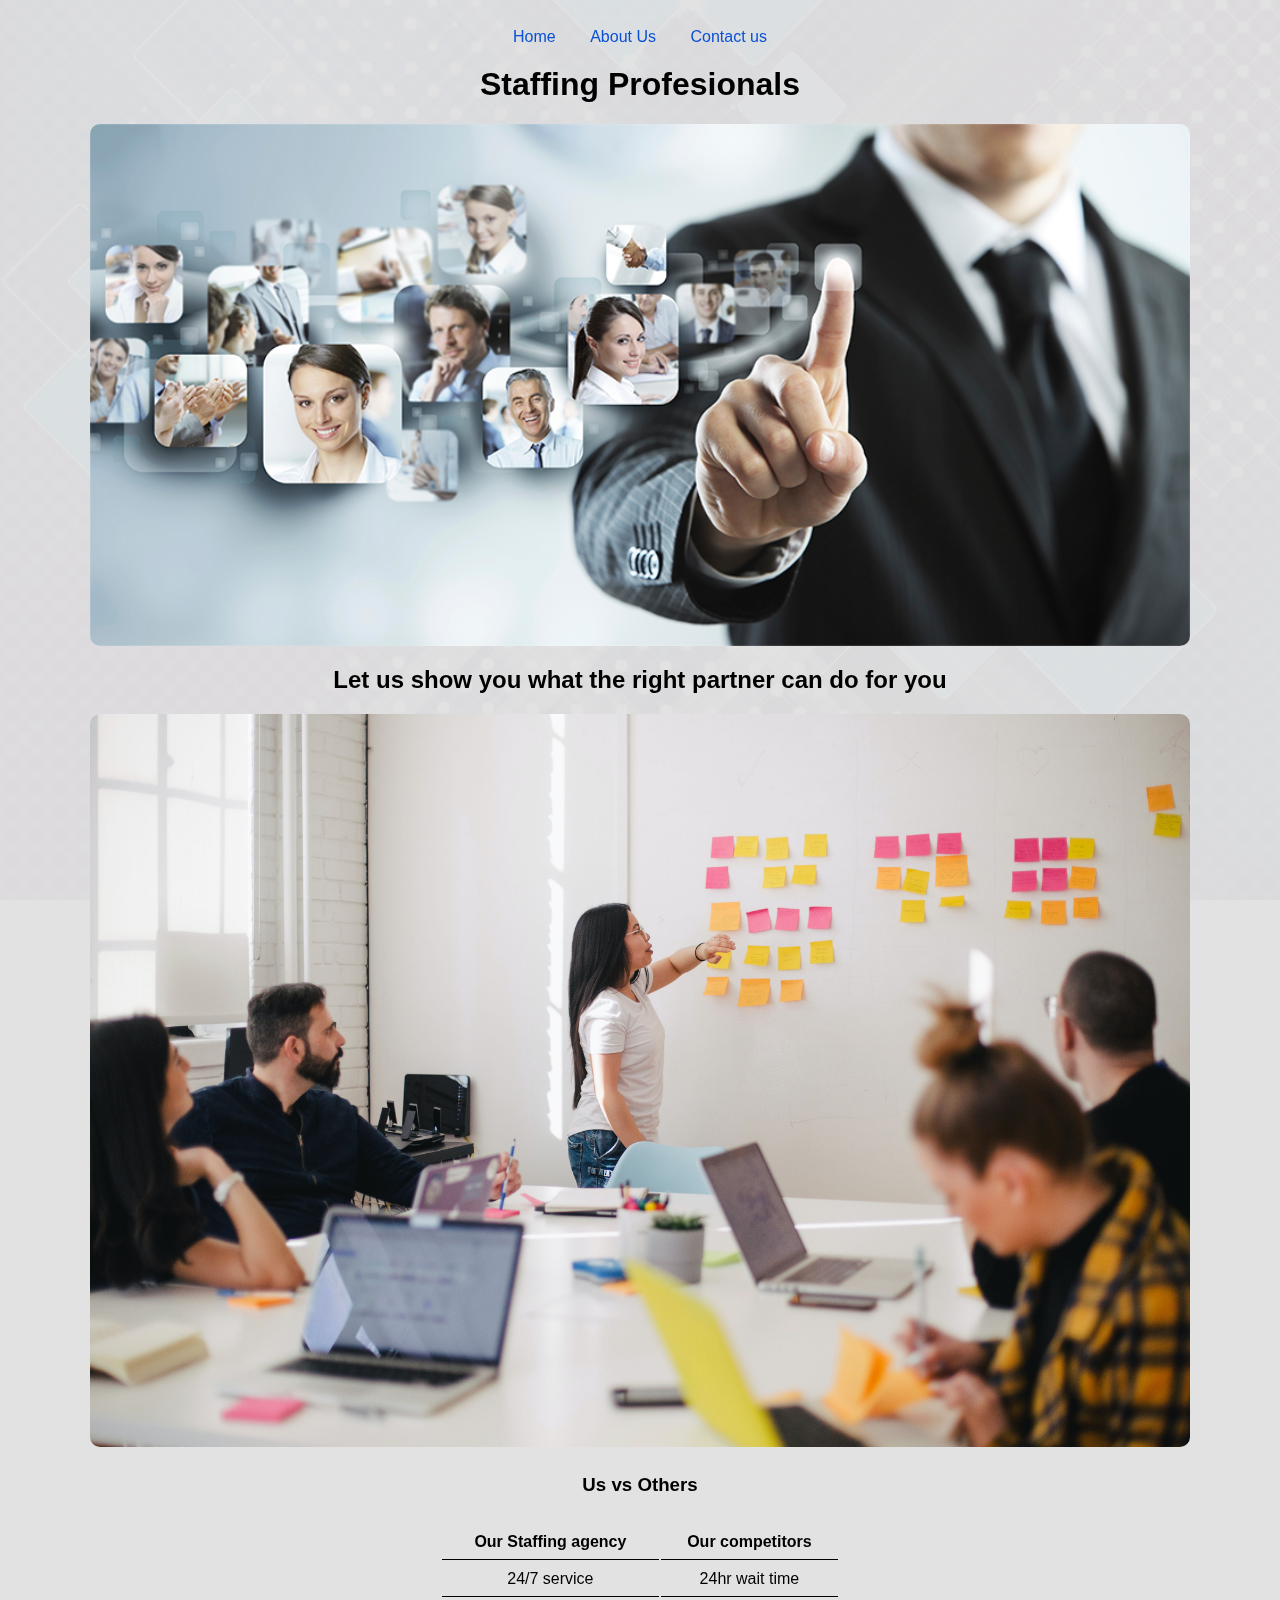
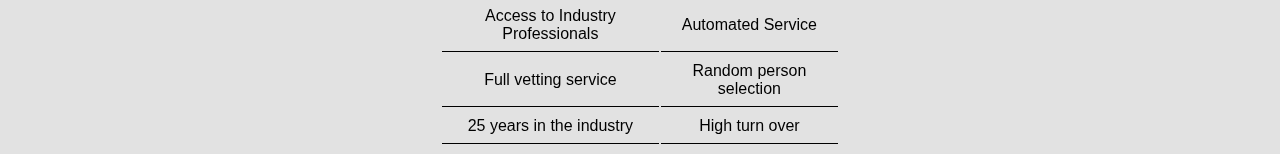
<file: index.html>
<!DOCTYPE html>
<html lang="en">
<head>
    <meta charset="UTF-8">
    <meta name="viewport" content="width=device-width, initial-scale=1.0">
    <title>Document</title>
    <link rel="stylesheet" href="styles.css">
</head>
<body>
  <div class="overlay"></div>
  <div class="content">
<!-- My main navigation menu between pages--> 
     <div class="nav-div">
        <a href="index.html">Home</a>
        <a href="about.html">About Us</a>
        <a href="contact.html">Contact us</a>
    </div>
    <!-- My main header-->
    <header><br>
        <h1>Staffing Profesionals </h1>
    </header>
    <div class="images-div">
    <img src="images/itstaffing.jpg" width="1100" >
    </div>
    <main>
        <!-- I added this section just to break the page up a little-->
     <h2> Let us show you what the right partner can do for you</h2>
     <div class="images-div">
     <img src="images/Our team.jpg" width="1100">
     <!-- Main Table.I put it as div in anticipantion of making
    it nicer down the road-->
     </div> 

      <div class = "table-container" >
      <h3>Us vs Others</h3> 
        <table width="400">
            <thead>
                <tr>
                  <th> Our Staffing agency</th>
                  <th> Our competitors</th>
                </tr>
            </thead>
            <tbody>

            </tbody>
              <tr>
                <td>24/7 service</td>
                <td>24hr wait time</td>
              </tr>
              <tr>
                <td>Access to Industry Professionals</td>
                <td>Automated Service</td>
              </tr>
              <tr>
                <td>Full vetting service</td>
                <td>Random person selection</td>
              </tr>
              <tr>
                <td>25 years in the industry</td>
                <td>High turn over</td>
              </tr>

        </table>

     </div>

    </main>
</body>
</html>
</file>
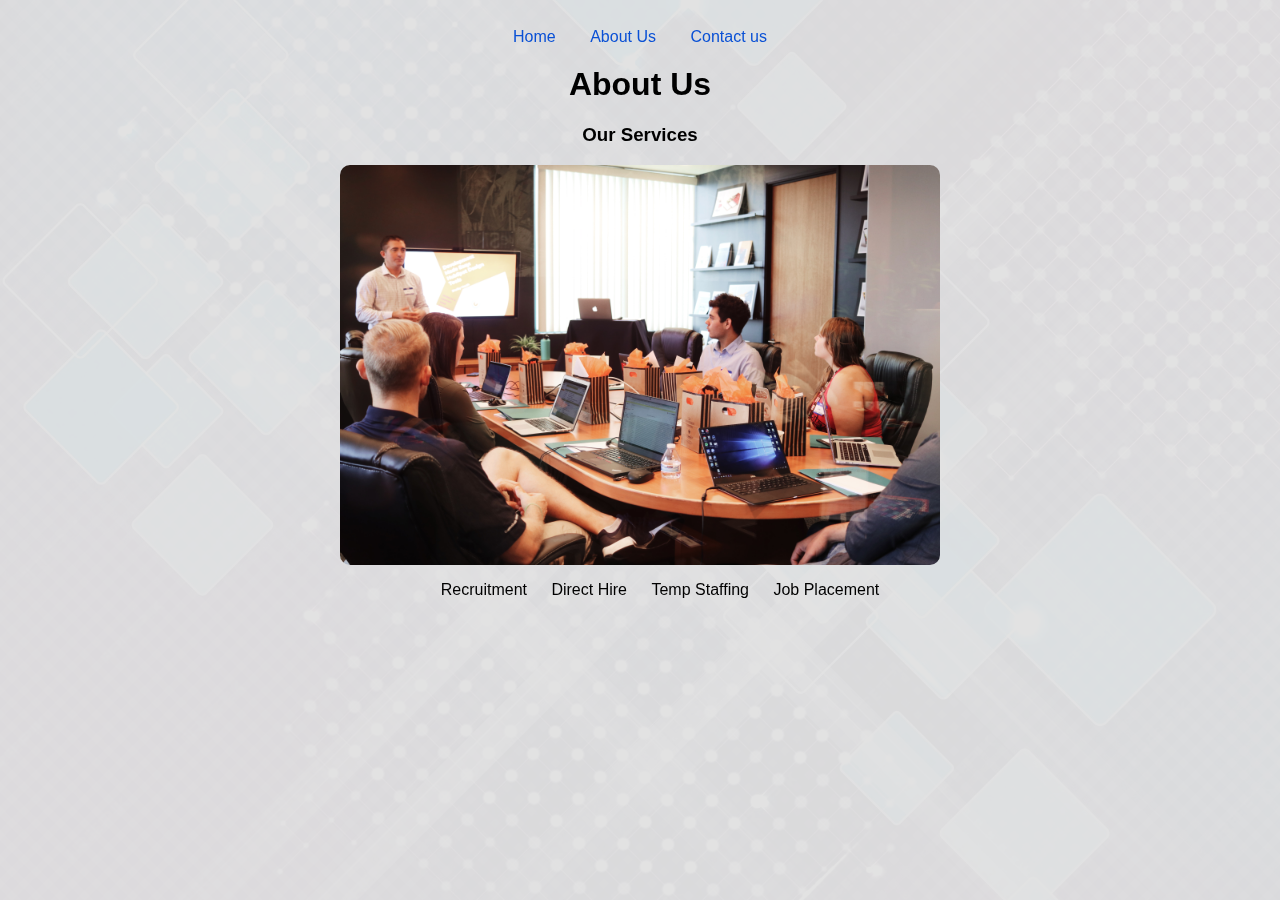
<file: about.html>
<!DOCTYPE html>
<html lang="en">
<head>
    <meta charset="UTF-8">
    <meta name="viewport" content="width=device-width, initial-scale=1.0">
    <title>Document</title>
    <link rel="stylesheet" href="styles.css">

</head>
<body>
    <div class="overlay"></div> <!-- The overlay div -->
    <div class="content">
    <!-- My main navigation menu between pages-->
    
     <div class="nav-div">
        <a href="index.html">Home</a>
        <a href="about.html">About Us</a>
        <a href="contact.html">Contact us</a>
    </div><br>
    <!-- main header-->
    <h1>About Us</h1>

<!--Main image-->
    <h3> Our Services </h3> 
    <div class="images-div">
    <img src="images/staffing meeting.jpg" width="600"> 
    </div>
<!--Services section-->
<div class="list-container">
    <ul>
        <li>Recruitment</li>
        <li>Direct Hire</li>
        <li>Temp Staffing</li>
        <li>Job Placement</li>
    </ul>
</div>


</body>
</html>
</file>
<file: styles.css>
/*settings for my navigation menu */
.nav-div {
    position: absolute;
    top: 0;
    left: 50%;
    transform: translateX(-50%);
    padding: 20px;
}
.nav-div a {
    color: rgb(9, 80, 213);
    text-decoration: none;
    margin: 0 5px;
    padding: 5px 10px;
    font-size: 1em;
    transition: color 0.3s, font-size 0.4s; 
}
/*settings for the hover in my navigation menu */
.nav-div a:hover {
    font-size: 1.08em;
    color: rgb(7, 188, 122);
}

    /*settings for my images class */
.images-div {
    display: flex;
    justify-content: center; 
    align-items: center; 
}
.images-div img{
    border-radius: 10px;
}
/* my list container */
.list-container {
    text-align: center; 
}

.list-container li {
    display:inline-table; 
    margin: 0 10px; 
}



html {
    font-family:'Lucida Sans', 'Lucida Sans Regular', 'Lucida Grande', 'Lucida Sans Unicode', Geneva, Verdana, sans-serif;
    
}
body {
    background-color: rgb(226, 226, 226);
}
.overlay { /* I thought the background was too plain
    so I added an image overlay */
    position: fixed;
    top: 0;
    left: 0;
    width: 100%;
    height: 100%;
    background: url('images/Texture.jpg') center center fixed;
    background-size: cover;
    opacity: 0.03; /* Adjust the opacity for the overlay effect */
    z-index: 1; /* Place the overlay under? my content */
}
.content{
    position: relative;
    z-index: 2; /* Place the content above the overlay */ 
}

/*settings for my headings */
h1 {
    margin-top: 40px;
    text-align: center;
}
h2 {
    text-align: center;
}
h3 {
    text-align: center;
}
h4 {
    text-align: center;
}

.table-container {
    text-align: center; 
    margin: 0 auto; 
}

.table-container h3 {
   padding: 8px;
   text-align: center;
}

.table-container table {
    width: 400px;
    margin: 0 auto;
    
}
/* my table container */
.table-container th, .table-container td {
    padding: 8px;
    text-align: center;
    border-bottom: 1px solid black; 
} 
form {
    margin: 0 auto;
    max-width: 300px;
    padding: 10px 10px;
    text-align: center;
    background-color: rgb(235, 237, 237);
}

/* I created a class for my buttons in case I add more */
.custom-button { /* custom button class */
    background-color: #3498db; /* Background color */
    color: white; /* Text color */
    padding: 10px 20px; /* Padding around the text */
    border: none; /* Remove the border */
    border-radius: 5px; /* Add rounded corners */
    cursor: pointer; /* Display a pointer cursor on hover */
    transition: background-color 0.2s; /* A smooth transition effect */
}

.custom-button:hover {
    color:black;
    background-color: #22c5c8; /* Change background color on hover */
}
</file>
